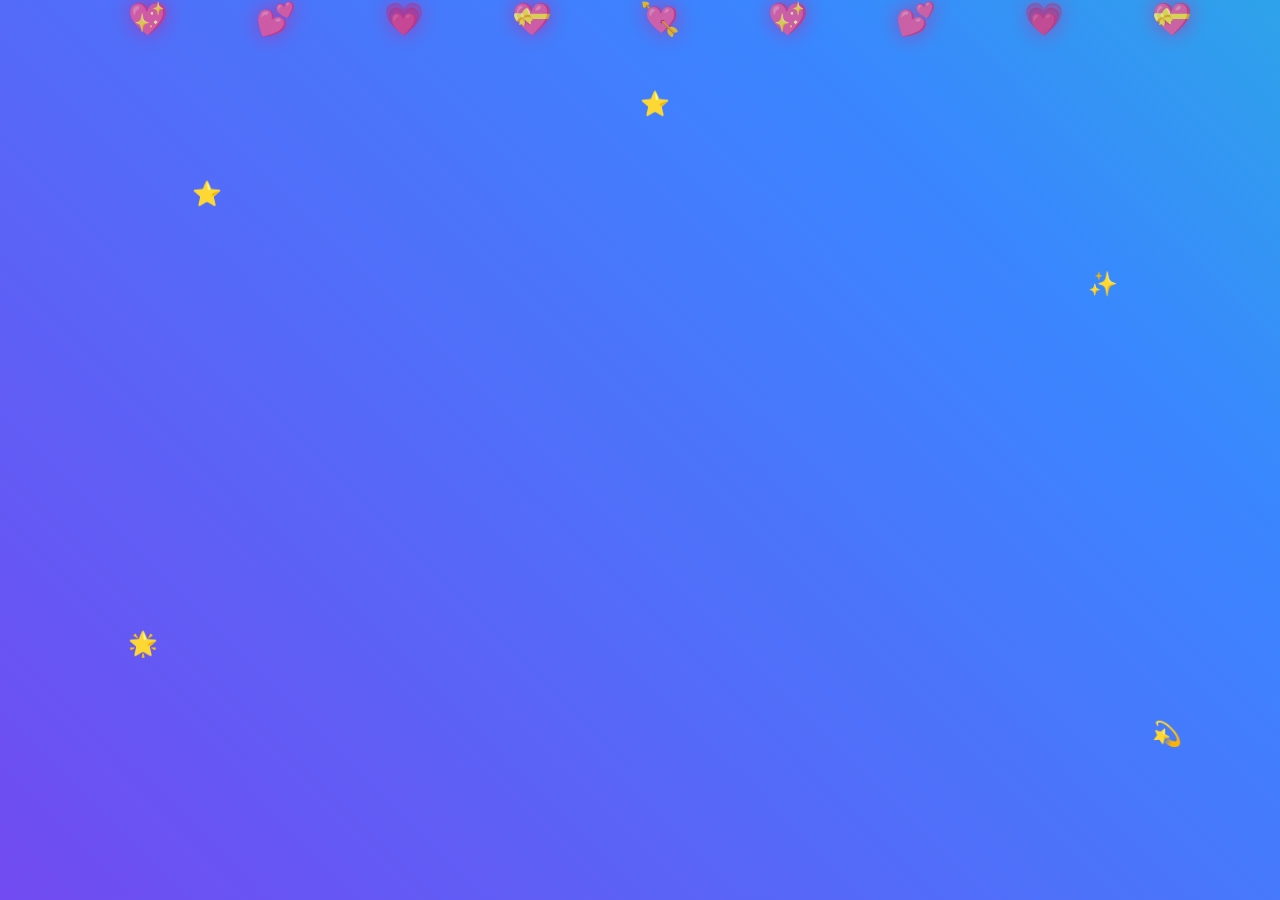
<file: index.html>
<!DOCTYPE html>
<html lang="he" dir="rtl">
<head>
    <meta charset="UTF-8">
    <meta name="viewport" content="width=device-width, initial-scale=1.0">
    <title>פרח משוגע</title>
    <style>
        * {
            margin: 0;
            padding: 0;
            box-sizing: border-box;
        }

        body {
            background: linear-gradient(45deg, #ff006e, #8338ec, #3a86ff, #06ffa5, #ffbe0b);
            background-size: 400% 400%;
            animation: gradientShift 8s ease infinite;
            height: 100vh;
            display: flex;
            justify-content: center;
            align-items: center;
            font-family: 'Arial', sans-serif;
            overflow: hidden;
        }

        .container {
            position: relative;
            width: 100%;
            height: 100%;
            display: flex;
            justify-content: center;
            align-items: center;
        }

        .flower {
            position: absolute;
            top: 50%;
            left: 50%;
            transform: translate(-50%, -50%);
            animation: growUp 3s ease-out forwards;
            opacity: 0;
        }

        .stem {
            width: 15px;
            height: 250px;
            background: linear-gradient(45deg, #00ff88, #00d4aa, #00a8cc, #ff6b6b);
            border-radius: 10px;
            position: relative;
            box-shadow: 0 0 20px rgba(0, 255, 136, 0.6);
            animation: stemPulse 2s ease-in-out infinite;
        }

        .stem::before {
            content: '';
            position: absolute;
            width: 25px;
            height: 25px;
            background: linear-gradient(45deg, #ff006e, #8338ec);
            border-radius: 50%;
            top: 40px;
            left: -5px;
            box-shadow: 0 0 20px rgba(255, 0, 110, 0.8);
            animation: leafSpin 3s linear infinite;
        }

        .stem::after {
            content: '';
            position: absolute;
            width: 20px;
            height: 20px;
            background: linear-gradient(45deg, #3a86ff, #06ffa5);
            border-radius: 50%;
            top: 80px;
            right: -3px;
            box-shadow: 0 0 15px rgba(58, 134, 255, 0.7);
            animation: leafSpin 2.5s linear infinite reverse;
        }

        .flower-head {
            position: absolute;
            top: -120px;
            left: 50%;
            transform: translateX(-50%);
            width: 300px;
            height: 300px;
            animation: flowerRotate 10s linear infinite;
        }

        .petal {
            position: absolute;
            width: 100px;
            height: 150px;
            background: linear-gradient(45deg, #ff006e, #8338ec, #3a86ff, #06ffa5);
            background-size: 400% 400%;
            animation: petalGradient 3s ease infinite, petalClosed 6s ease-in-out forwards;
            border-radius: 50% 50% 50% 50% / 60% 60% 40% 40%;
            transform-origin: bottom center;
            box-shadow: 0 0 30px rgba(255, 0, 110, 0.5);
            filter: hue-rotate(0deg);
        }

        .petal:nth-child(1) { --rotation: 0deg; animation-delay: 0s; }
        .petal:nth-child(2) { --rotation: 45deg; animation-delay: 0.1s; }
        .petal:nth-child(3) { --rotation: 90deg; animation-delay: 0.2s; }
        .petal:nth-child(4) { --rotation: 135deg; animation-delay: 0.3s; }
        .petal:nth-child(5) { --rotation: 180deg; animation-delay: 0.4s; }
        .petal:nth-child(6) { --rotation: 225deg; animation-delay: 0.5s; }
        .petal:nth-child(7) { --rotation: 270deg; animation-delay: 0.6s; }
        .petal:nth-child(8) { --rotation: 315deg; animation-delay: 0.7s; }

        .petal:nth-child(1) { filter: hue-rotate(0deg); }
        .petal:nth-child(2) { filter: hue-rotate(45deg); }
        .petal:nth-child(3) { filter: hue-rotate(90deg); }
        .petal:nth-child(4) { filter: hue-rotate(135deg); }
        .petal:nth-child(5) { filter: hue-rotate(180deg); }
        .petal:nth-child(6) { filter: hue-rotate(225deg); }
        .petal:nth-child(7) { filter: hue-rotate(270deg); }
        .petal:nth-child(8) { filter: hue-rotate(315deg); }

        .center {
            position: absolute;
            top: 50%;
            left: 50%;
            transform: translate(-50%, -50%);
            width: 60px;
            height: 60px;
            background: linear-gradient(45deg, #ffd700, #ff6b6b, #4ecdc4, #45b7d1);
            background-size: 400% 400%;
            border-radius: 50%;
            box-shadow: 0 0 40px rgba(255, 215, 0, 0.9);
            animation: centerSparkle 1.5s ease-in-out infinite, centerRotate 4s linear infinite;
        }

        .center::before {
            content: '✨';
            position: absolute;
            top: 50%;
            left: 50%;
            transform: translate(-50%, -50%);
            font-size: 2rem;
            animation: sparkleRotate 2s linear infinite;
        }

        .love-text {
            position: absolute;
            top: 50%;
            left: 50%;
            transform: translate(-50%, -50%);
            font-size: 4rem;
            font-weight: bold;
            background: linear-gradient(45deg, #ff006e, #8338ec, #3a86ff, #06ffa5, #ffbe0b);
            background-size: 400% 400%;
            -webkit-background-clip: text;
            -webkit-text-fill-color: transparent;
            background-clip: text;
            text-shadow: 0 0 30px rgba(255, 0, 110, 0.5);
            opacity: 0;
            animation: fadeInText 2s ease-in-out 6.5s forwards, textGradient 3s ease infinite 6.5s;
            text-align: center;
            font-family: 'Arial', cursive;
            z-index: 20;
            pointer-events: none;
            filter: drop-shadow(0 0 10px rgba(255, 0, 110, 0.8));
        }

        .hearts {
            position: absolute;
            top: 0;
            left: 0;
            width: 100%;
            height: 100%;
            pointer-events: none;
        }

        .heart {
            position: absolute;
            color: #ff006e;
            font-size: 2rem;
            animation: floatUp 6s ease-in-out infinite;
            opacity: 0.8;
            filter: drop-shadow(0 0 10px rgba(255, 0, 110, 0.6));
        }

        .heart:nth-child(1) { left: 10%; animation-delay: 0s; }
        .heart:nth-child(2) { left: 20%; animation-delay: 1s; }
        .heart:nth-child(3) { left: 30%; animation-delay: 2s; }
        .heart:nth-child(4) { left: 40%; animation-delay: 0.5s; }
        .heart:nth-child(5) { left: 50%; animation-delay: 1.5s; }
        .heart:nth-child(6) { left: 60%; animation-delay: 2.5s; }
        .heart:nth-child(7) { left: 70%; animation-delay: 0.8s; }
        .heart:nth-child(8) { left: 80%; animation-delay: 1.8s; }
        .heart:nth-child(9) { left: 90%; animation-delay: 2.8s; }

        .stars {
            position: absolute;
            top: 0;
            left: 0;
            width: 100%;
            height: 100%;
            pointer-events: none;
        }

        .star {
            position: absolute;
            color: #ffd700;
            font-size: 1.5rem;
            animation: starTwinkle 2s ease-in-out infinite;
        }

        .star:nth-child(1) { top: 20%; left: 15%; animation-delay: 0s; }
        .star:nth-child(2) { top: 30%; left: 85%; animation-delay: 0.5s; }
        .star:nth-child(3) { top: 70%; left: 10%; animation-delay: 1s; }
        .star:nth-child(4) { top: 80%; left: 90%; animation-delay: 1.5s; }
        .star:nth-child(5) { top: 10%; left: 50%; animation-delay: 2s; }

        @keyframes gradientShift {
            0% { background-position: 0% 50%; }
            50% { background-position: 100% 50%; }
            100% { background-position: 0% 50%; }
        }

        @keyframes growUp {
            0% {
                transform: translate(-50%, -50%) scale(0.2) rotate(0deg);
                opacity: 0;
            }
            50% {
                transform: translate(-50%, -50%) scale(0.6) rotate(180deg);
                opacity: 0.8;
            }
            100% {
                transform: translate(-50%, -50%) scale(1) rotate(360deg);
                opacity: 1;
            }
        }

        @keyframes petalClosed {
            0%, 80% {
                transform: rotate(var(--rotation)) translateY(-80px) scale(0.2);
                opacity: 0.6;
            }
            100% {
                transform: rotate(var(--rotation)) translateY(-80px) scale(1);
                opacity: 1;
            }
        }

        @keyframes petalGradient {
            0% { background-position: 0% 50%; }
            50% { background-position: 100% 50%; }
            100% { background-position: 0% 50%; }
        }

        @keyframes flowerRotate {
            0% { transform: translateX(-50%) rotate(0deg); }
            100% { transform: translateX(-50%) rotate(360deg); }
        }

        @keyframes stemPulse {
            0%, 100% { transform: scaleY(1); }
            50% { transform: scaleY(1.1); }
        }

        @keyframes leafSpin {
            0% { transform: rotate(0deg) scale(1); }
            50% { transform: rotate(180deg) scale(1.2); }
            100% { transform: rotate(360deg) scale(1); }
        }

        @keyframes centerSparkle {
            0%, 100% {
                transform: translate(-50%, -50%) scale(1);
                box-shadow: 0 0 40px rgba(255, 215, 0, 0.9);
            }
            50% {
                transform: translate(-50%, -50%) scale(1.3);
                box-shadow: 0 0 60px rgba(255, 215, 0, 1);
            }
        }

        @keyframes centerRotate {
            0% { transform: translate(-50%, -50%) rotate(0deg); }
            100% { transform: translate(-50%, -50%) rotate(360deg); }
        }

        @keyframes sparkleRotate {
            0% { transform: translate(-50%, -50%) rotate(0deg); }
            100% { transform: translate(-50%, -50%) rotate(360deg); }
        }

        @keyframes fadeInText {
            0% {
                opacity: 0;
                transform: translate(-50%, -50%) scale(0.1) rotate(0deg);
            }
            30% {
                transform: translate(-50%, -50%) scale(1.5) rotate(180deg);
            }
            100% {
                opacity: 1;
                transform: translate(-50%, -50%) scale(1) rotate(360deg);
            }
        }

        @keyframes textGradient {
            0% { background-position: 0% 50%; }
            50% { background-position: 100% 50%; }
            100% { background-position: 0% 50%; }
        }

        @keyframes floatUp {
            0% {
                transform: translateY(100vh) rotate(0deg) scale(0.5);
                opacity: 0;
            }
            10% {
                opacity: 0.8;
            }
            90% {
                opacity: 0.8;
            }
            100% {
                transform: translateY(-100px) rotate(720deg) scale(1.5);
                opacity: 0;
            }
        }

        @keyframes starTwinkle {
            0%, 100% {
                opacity: 0.3;
                transform: scale(1);
            }
            50% {
                opacity: 1;
                transform: scale(1.5);
            }
        }

        @media (max-width: 768px) {
            .love-text {
                font-size: 2.5rem;
            }
            
            .flower-head {
                width: 200px;
                height: 200px;
            }
            
            .petal {
                width: 70px;
                height: 100px;
            }
        }
    </style>
</head>
<body>
    <div class="container">
        <div class="flower">
            <div class="stem"></div>
            <div class="flower-head">
                <div class="petal"></div>
                <div class="petal"></div>
                <div class="petal"></div>
                <div class="petal"></div>
                <div class="petal"></div>
                <div class="petal"></div>
                <div class="petal"></div>
                <div class="petal"></div>
                <div class="center"></div>
            </div>
        </div>
        
        <div class="love-text">אני אוהב אותך</div>
        
        <div class="hearts">
            <div class="heart">💖</div>
            <div class="heart">💕</div>
            <div class="heart">💗</div>
            <div class="heart">💝</div>
            <div class="heart">💘</div>
            <div class="heart">💖</div>
            <div class="heart">💕</div>
            <div class="heart">💗</div>
            <div class="heart">💝</div>
        </div>

        <div class="stars">
            <div class="star">⭐</div>
            <div class="star">✨</div>
            <div class="star">🌟</div>
            <div class="star">💫</div>
            <div class="star">⭐</div>
        </div>
    </div>
</body>
</html>
</file>
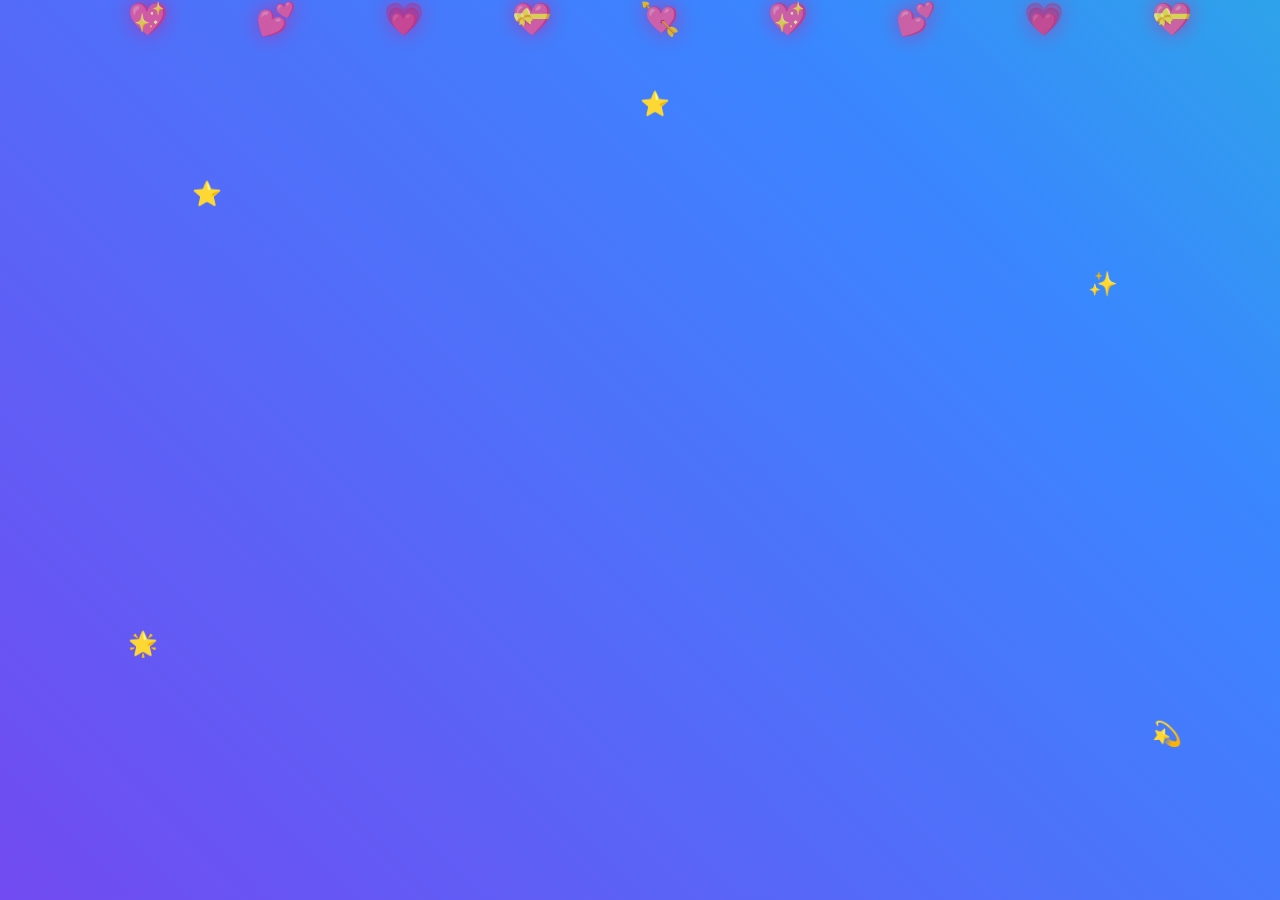
<file: react-Tasks-list/flower.html>
<!DOCTYPE html>
<html lang="he" dir="rtl">
<head>
    <meta charset="UTF-8">
    <meta name="viewport" content="width=device-width, initial-scale=1.0">
    <title>פרח משוגע</title>
    <style>
        * {
            margin: 0;
            padding: 0;
            box-sizing: border-box;
        }

        body {
            background: linear-gradient(45deg, #ff006e, #8338ec, #3a86ff, #06ffa5, #ffbe0b);
            background-size: 400% 400%;
            animation: gradientShift 8s ease infinite;
            height: 100vh;
            display: flex;
            justify-content: center;
            align-items: center;
            font-family: 'Arial', sans-serif;
            overflow: hidden;
        }

        .container {
            position: relative;
            width: 100%;
            height: 100%;
            display: flex;
            justify-content: center;
            align-items: center;
        }

        .flower {
            position: absolute;
            top: 50%;
            left: 50%;
            transform: translate(-50%, -50%);
            animation: growUp 3s ease-out forwards;
            opacity: 0;
        }

        .stem {
            width: 15px;
            height: 250px;
            background: linear-gradient(45deg, #00ff88, #00d4aa, #00a8cc, #ff6b6b);
            border-radius: 10px;
            position: relative;
            box-shadow: 0 0 20px rgba(0, 255, 136, 0.6);
            animation: stemPulse 2s ease-in-out infinite;
        }

        .stem::before {
            content: '';
            position: absolute;
            width: 25px;
            height: 25px;
            background: linear-gradient(45deg, #ff006e, #8338ec);
            border-radius: 50%;
            top: 40px;
            left: -5px;
            box-shadow: 0 0 20px rgba(255, 0, 110, 0.8);
            animation: leafSpin 3s linear infinite;
        }

        .stem::after {
            content: '';
            position: absolute;
            width: 20px;
            height: 20px;
            background: linear-gradient(45deg, #3a86ff, #06ffa5);
            border-radius: 50%;
            top: 80px;
            right: -3px;
            box-shadow: 0 0 15px rgba(58, 134, 255, 0.7);
            animation: leafSpin 2.5s linear infinite reverse;
        }

        .flower-head {
            position: absolute;
            top: -120px;
            left: 50%;
            transform: translateX(-50%);
            width: 300px;
            height: 300px;
            animation: flowerRotate 10s linear infinite;
        }

        .petal {
            position: absolute;
            width: 100px;
            height: 150px;
            background: linear-gradient(45deg, #ff006e, #8338ec, #3a86ff, #06ffa5);
            background-size: 400% 400%;
            animation: petalGradient 3s ease infinite, petalClosed 6s ease-in-out forwards;
            border-radius: 50% 50% 50% 50% / 60% 60% 40% 40%;
            transform-origin: bottom center;
            box-shadow: 0 0 30px rgba(255, 0, 110, 0.5);
            filter: hue-rotate(0deg);
        }

        .petal:nth-child(1) { --rotation: 0deg; animation-delay: 0s; }
        .petal:nth-child(2) { --rotation: 45deg; animation-delay: 0.1s; }
        .petal:nth-child(3) { --rotation: 90deg; animation-delay: 0.2s; }
        .petal:nth-child(4) { --rotation: 135deg; animation-delay: 0.3s; }
        .petal:nth-child(5) { --rotation: 180deg; animation-delay: 0.4s; }
        .petal:nth-child(6) { --rotation: 225deg; animation-delay: 0.5s; }
        .petal:nth-child(7) { --rotation: 270deg; animation-delay: 0.6s; }
        .petal:nth-child(8) { --rotation: 315deg; animation-delay: 0.7s; }

        .petal:nth-child(1) { filter: hue-rotate(0deg); }
        .petal:nth-child(2) { filter: hue-rotate(45deg); }
        .petal:nth-child(3) { filter: hue-rotate(90deg); }
        .petal:nth-child(4) { filter: hue-rotate(135deg); }
        .petal:nth-child(5) { filter: hue-rotate(180deg); }
        .petal:nth-child(6) { filter: hue-rotate(225deg); }
        .petal:nth-child(7) { filter: hue-rotate(270deg); }
        .petal:nth-child(8) { filter: hue-rotate(315deg); }

        .center {
            position: absolute;
            top: 50%;
            left: 50%;
            transform: translate(-50%, -50%);
            width: 60px;
            height: 60px;
            background: linear-gradient(45deg, #ffd700, #ff6b6b, #4ecdc4, #45b7d1);
            background-size: 400% 400%;
            border-radius: 50%;
            box-shadow: 0 0 40px rgba(255, 215, 0, 0.9);
            animation: centerSparkle 1.5s ease-in-out infinite, centerRotate 4s linear infinite;
        }

        .center::before {
            content: '✨';
            position: absolute;
            top: 50%;
            left: 50%;
            transform: translate(-50%, -50%);
            font-size: 2rem;
            animation: sparkleRotate 2s linear infinite;
        }

        .love-text {
            position: absolute;
            top: 50%;
            left: 50%;
            transform: translate(-50%, -50%);
            font-size: 4rem;
            font-weight: bold;
            background: linear-gradient(45deg, #ff006e, #8338ec, #3a86ff, #06ffa5, #ffbe0b);
            background-size: 400% 400%;
            -webkit-background-clip: text;
            -webkit-text-fill-color: transparent;
            background-clip: text;
            text-shadow: 0 0 30px rgba(255, 0, 110, 0.5);
            opacity: 0;
            animation: fadeInText 2s ease-in-out 6.5s forwards, textGradient 3s ease infinite 6.5s;
            text-align: center;
            font-family: 'Arial', cursive;
            z-index: 20;
            pointer-events: none;
            filter: drop-shadow(0 0 10px rgba(255, 0, 110, 0.8));
        }

        .hearts {
            position: absolute;
            top: 0;
            left: 0;
            width: 100%;
            height: 100%;
            pointer-events: none;
        }

        .heart {
            position: absolute;
            color: #ff006e;
            font-size: 2rem;
            animation: floatUp 6s ease-in-out infinite;
            opacity: 0.8;
            filter: drop-shadow(0 0 10px rgba(255, 0, 110, 0.6));
        }

        .heart:nth-child(1) { left: 10%; animation-delay: 0s; }
        .heart:nth-child(2) { left: 20%; animation-delay: 1s; }
        .heart:nth-child(3) { left: 30%; animation-delay: 2s; }
        .heart:nth-child(4) { left: 40%; animation-delay: 0.5s; }
        .heart:nth-child(5) { left: 50%; animation-delay: 1.5s; }
        .heart:nth-child(6) { left: 60%; animation-delay: 2.5s; }
        .heart:nth-child(7) { left: 70%; animation-delay: 0.8s; }
        .heart:nth-child(8) { left: 80%; animation-delay: 1.8s; }
        .heart:nth-child(9) { left: 90%; animation-delay: 2.8s; }

        .stars {
            position: absolute;
            top: 0;
            left: 0;
            width: 100%;
            height: 100%;
            pointer-events: none;
        }

        .star {
            position: absolute;
            color: #ffd700;
            font-size: 1.5rem;
            animation: starTwinkle 2s ease-in-out infinite;
        }

        .star:nth-child(1) { top: 20%; left: 15%; animation-delay: 0s; }
        .star:nth-child(2) { top: 30%; left: 85%; animation-delay: 0.5s; }
        .star:nth-child(3) { top: 70%; left: 10%; animation-delay: 1s; }
        .star:nth-child(4) { top: 80%; left: 90%; animation-delay: 1.5s; }
        .star:nth-child(5) { top: 10%; left: 50%; animation-delay: 2s; }

        @keyframes gradientShift {
            0% { background-position: 0% 50%; }
            50% { background-position: 100% 50%; }
            100% { background-position: 0% 50%; }
        }

        @keyframes growUp {
            0% {
                transform: translate(-50%, -50%) scale(0.2) rotate(0deg);
                opacity: 0;
            }
            50% {
                transform: translate(-50%, -50%) scale(0.6) rotate(180deg);
                opacity: 0.8;
            }
            100% {
                transform: translate(-50%, -50%) scale(1) rotate(360deg);
                opacity: 1;
            }
        }

        @keyframes petalClosed {
            0%, 80% {
                transform: rotate(var(--rotation)) translateY(-80px) scale(0.2);
                opacity: 0.6;
            }
            100% {
                transform: rotate(var(--rotation)) translateY(-80px) scale(1);
                opacity: 1;
            }
        }

        @keyframes petalGradient {
            0% { background-position: 0% 50%; }
            50% { background-position: 100% 50%; }
            100% { background-position: 0% 50%; }
        }

        @keyframes flowerRotate {
            0% { transform: translateX(-50%) rotate(0deg); }
            100% { transform: translateX(-50%) rotate(360deg); }
        }

        @keyframes stemPulse {
            0%, 100% { transform: scaleY(1); }
            50% { transform: scaleY(1.1); }
        }

        @keyframes leafSpin {
            0% { transform: rotate(0deg) scale(1); }
            50% { transform: rotate(180deg) scale(1.2); }
            100% { transform: rotate(360deg) scale(1); }
        }

        @keyframes centerSparkle {
            0%, 100% {
                transform: translate(-50%, -50%) scale(1);
                box-shadow: 0 0 40px rgba(255, 215, 0, 0.9);
            }
            50% {
                transform: translate(-50%, -50%) scale(1.3);
                box-shadow: 0 0 60px rgba(255, 215, 0, 1);
            }

        }

        @keyframes centerRotate {
            0% { transform: translate(-50%, -50%) rotate(0deg); }
            100% { transform: translate(-50%, -50%) rotate(360deg); }
        }

        @keyframes sparkleRotate {
            0% { transform: translate(-50%, -50%) rotate(0deg); }
            100% { transform: translate(-50%, -50%) rotate(360deg); }
        }

        @keyframes fadeInText {
            0% {
                opacity: 0;
                transform: translate(-50%, -50%) scale(0.1) rotate(0deg);
            }
            30% {
                transform: translate(-50%, -50%) scale(1.5) rotate(180deg);
            }
            100% {
                opacity: 1;
                transform: translate(-50%, -50%) scale(1) rotate(360deg);
            }
        }

        @keyframes textGradient {
            0% { background-position: 0% 50%; }
            50% { background-position: 100% 50%; }
            100% { background-position: 0% 50%; }
        }

        @keyframes floatUp {
            0% {
                transform: translateY(100vh) rotate(0deg) scale(0.5);
                opacity: 0;
            }
            10% {
                opacity: 0.8;
            }
            90% {
                opacity: 0.8;
            }
            100% {
                transform: translateY(-100px) rotate(720deg) scale(1.5);
                opacity: 0;
            }
        }

        @keyframes starTwinkle {
            0%, 100% {
                opacity: 0.3;
                transform: scale(1);
            }
            50% {
                opacity: 1;
                transform: scale(1.5);
            }
        }

        @media (max-width: 768px) {
            .love-text {
                font-size: 2.5rem;
            }
            
            .flower-head {
                width: 200px;
                height: 200px;
            }
            
            .petal {
                width: 70px;
                height: 100px;
            }
        }
    </style>
</head>
<body>
    <div class="container">
        <div class="flower">
            <div class="stem"></div>
            <div class="flower-head">
                <div class="petal"></div>
                <div class="petal"></div>
                <div class="petal"></div>
                <div class="petal"></div>
                <div class="petal"></div>
                <div class="petal"></div>
                <div class="petal"></div>
                <div class="petal"></div>
                <div class="center"></div>
            </div>
        </div>
        
        <div class="love-text">אני אוהב אותך</div>
        
        <div class="hearts">
            <div class="heart">💖</div>
            <div class="heart">💕</div>
            <div class="heart">💗</div>
            <div class="heart">💝</div>
            <div class="heart">💘</div>
            <div class="heart">💖</div>
            <div class="heart">💕</div>
            <div class="heart">💗</div>
            <div class="heart">💝</div>
        </div>

        <div class="stars">
            <div class="star">⭐</div>
            <div class="star">✨</div>
            <div class="star">🌟</div>
            <div class="star">💫</div>
            <div class="star">⭐</div>
        </div>
    </div>
</body>
</html>
</file>
